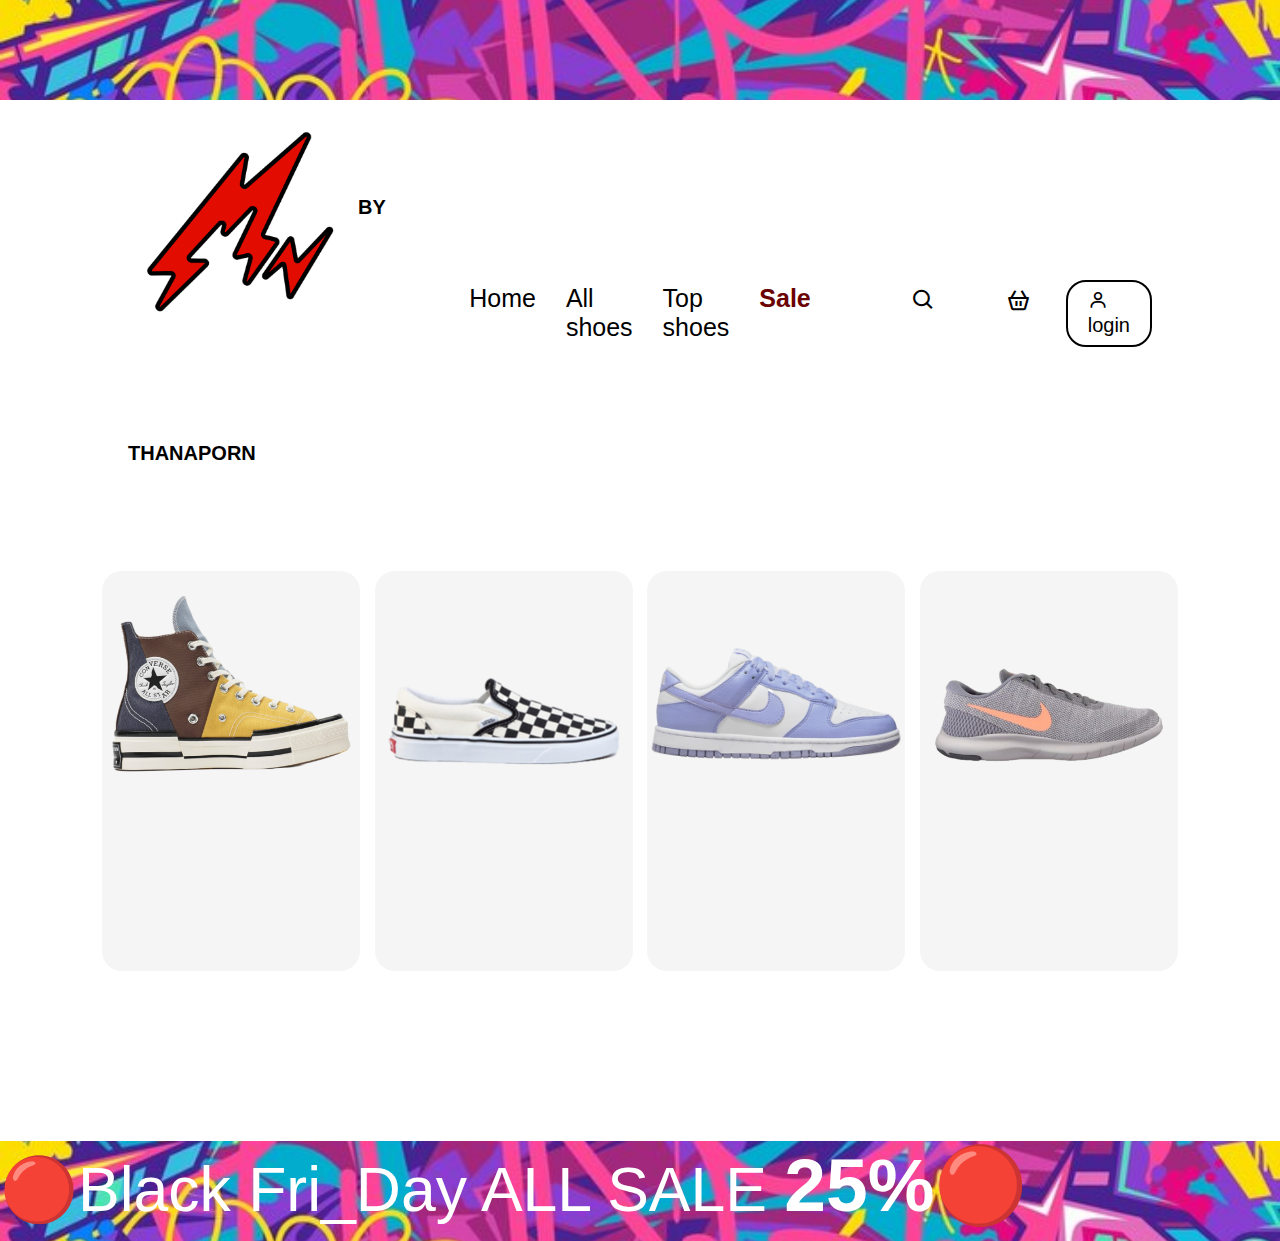
<file: 10-5-8-Thanaporn final projek/index.html>
<!DOCTYPE html>
<html lang="en">
<head>
    <meta charset="UTF-8">
    <meta name="viewport" content="width=device-width, initial-scale=1.0">
    <link rel="stylesheet" href="style.css">
    <link rel="stylesheet" href="https://unpkg.com/boxicons@2.0.7/css/boxicons.min.css"&gt;>
    <title>MN Shoes</title>
    <link rel="icon" href="image/logo2-Photoroom.png-Photoroom.png" type="png">  
</head>
<body>
    <div class="backgroud-image">
        <p class="main_content"></p>
    </div>

    <nav>
        <div class="logo">
            <img src="image/logo2-Photoroom.png-Photoroom.png" alt="">
            <span>by Thanaporn</span>
        </div>
    <ul class="nav-menu">
        <li><a href="index.html">Home</a></li>
        <li><a href="#">All shoes</a></li>
        <li><a href="#">Top shoes</a></li>
        <li><a href="#">Sale</a></li>
    </ul>
    <ul class="nav-right">
        <li><i class="bx bx-search"></i></li>
        <li class="cart"><i class="bx bx-basket"></i></li>
        <li><a href="#"><i class="bx bx-user"></i>login</a></li>
    </ul>
    </nav>
    <main>
        <div class="item">
            <img src="image/shoes1.png" alt="">
            <div class="data">
                <p>
                    <strong>Converse Chuck 70 Plus </strong> 
                    <small class="price">1,699.00 บาท</small><br>
                    <small>The patchwork that doesnt go out of style is offered by Converse with the new Chuck </small>
                    <small class="full-price">ราคาปกติ <s> 2,500.00 </s></small>
                </p>
                <p>
                    <strong>Size EUR</strong>
                    <p class="in-4">
                        <span class="active">40</span>
                        <span>41</span>
                        <span>42</span>
                        <span>43</span>
                    </p>
                </p>
                <p>
                    <strong>Color</strong>
                    <p class="in">
                        <span></span>
                        <span></span>
                        <span></span>
                    </p>
                </p>
                <button class="add">add-Cart</button>
                <button>Buy-Now</button>
            </div>
        </div>
        <div class="item">
            <img src="image/shoes 2-7 small.png" alt="">
            <div class="data">
                <p>
                    <strong>Vans UA classic slip On </strong>
                    <small class="price">2,190.00 บาท</small><br>
                    <small>The classic Slip-On festures sturdy low profile slip-on canvans uppers with the iconic Vans</small>
                    <small class="full-price">ราคาปกติ <s>3,890.00</s> บาท</small>
                </p>
                <p>
                    <strong>Size EUR</strong>
                    <p class="in-4">
                        <span class="active">40</span>
                        <span>41</span>
                        <span>42</span>
                        <span>43</span>
                    </p>
                </p>
                <p>
                    <strong>Color</strong>
                    <p class="in">
                        <span></span>
                        <span></span>
                        <span></span>
                    </p>
                </p>
                <button class="add">add-Cart</button>
                <button>Buy-Now</button>
            </div>
        </div>
        <div class="item">
            <img src="image/shoes3-Photoroom.png-Photoroom.png" alt="">
            <div class="data">
                <p>
                    <strong>Nike Dunk low By You</strong>
                    <small class="price"> 3,700.00 บาท</small><br>
                    <small>Take your game anywhere with You Created taken to the streets,the'80s b-ball icon</small>
                    <small class="full-price">ราคาปกติ <s>4,416.93</s> บาท</small>
                </p>
                <p>
                    <strong>Size EUR</strong>
                    <p class="in-4">
                        <span class="active">40</span>
                        <span>41</span>
                        <span>42</span>
                        <span>43</span>
                    </p>
                </p>
                <p>
                    <strong>Color</strong>
                    <p class="in-4-4">
                        <span></span>
                        <span></span>
                        <span></span>
                    </p>
                </p>
                <button class="add">add-Cart</button>
                <button>Buy-Now</button>
            </div>
        </div>
        <div class="item">
            <img src="image/shoes4.png" alt="">
            <div class="data">
                <p>
                    <strong>Nike Flex experience RN 7</strong>
                    <small class="price">999.00 บาท</small><br>
                    <small>The Nike Flex experience RN 7 are ideal running shoes for perfect and natural foot movement </small>
                    <small class="full-price">ราคาปกติ <s>1,184.67</s> บาท</small>
                </p>
                <p>
                    <strong>Size EUR</strong>
                    <p class="in-4">
                        <span class="active">40</span>
                        <span>41</span>
                        <span>42</span>
                        <span>43</span>
                    </p>
                </p>
                <p>
                    <strong>Color</strong>
                    <p class="in-4-4">
                        <span></span>
                        <span></span>
                        <span></span>
                    </p>
                </p>
                <button class="add">add-Cart</button>
                <button>Buy-Now</button>
            </div>
        </div>
    </main>
    <div class="cart-field">
    </div>
    <script src="script.js"></script>
    <div class="backgroud-image">
        <p class="main-content">
            <small> 🔴Black Fri_Day ALL SALE </small><strong>25%🔴</strong>
        </p>
    </div>
</body>
</html>
</file>
<file: 10-5-8-Thanaporn final projek/style.css>
.backgroud-image {
    background-image: url('image/pic\ 3.jpg');
    background-size: cover;
    background-position: center;
    background-repeat: no-repeat;
    height: 100px;
}
.backgroud-image2 {
    background-image: url('image/pic\ 3.jpg');
    background-size: cover;
    background-position: center;
    background-repeat: no-repeat;
    height: 100px;
}

.main-content {
    color: rgb(255, 255, 255);
    font-size: 75px;
}



*{
    padding: 0;
    margin: 0;
    box-sizing: border-box;
    font-family: sans-serif;
}
nav {
    width: 80%;
    height: 40%;
    background: rgb(255, 255, 255);
    margin: 0px auto;
    display: flex;
    align-items: center;
    justify-content: space-between;
}
.logo {
    width: 30%;
}
.logo img {
    width: 220px;
    float: left;
}
.logo span {
    text-transform: uppercase;
    color: rgb(0, 0, 0);
    font-weight: bold;
    line-height: 215px;
    font-size: 20px;
    margin-left: 10px;
   
}
.nav-menu {
    width: 40%;
    display: flex;
    justify-content: space-between;
    margin: 50px;
}
.nav-menu li {
    list-style: none;
    padding: 10px 15px 45px;
    font-size: 25px;
    color: black;
}
a {
    text-decoration: none;
    color: inherit;
}
.nav-menu li:last-child {
    color: rgb(107, 2, 2);
    font-weight: 600;
}
a:hover {
    color: rgb(255, 0, 0);
}
.nav-right {
    width: 30%;
    display: flex;
    justify-content: flex-start;
}
.nav-right li {
    list-style: none;
    margin: 0 15px;
    color: black;
    font-size: 25px;
    padding: 8px 20px ;
}
.nav-right li:last-child {
    border: 2px solid;
    font-size: 20px;
    border-radius: 20px;
    margin: 0px 0px 35px;
}
i:hover {
    color: orangered;
    cursor: pointer;
}
.cart {
    position: relative;
}
.cart::before{
    position: absolute;
    content: attr(data-count);
    width: 25px;
    height: 25px;
    font-size: 12px;
    line-height: 25px;
    border-radius: 15px;
    top: -20px;
    text-align: center;
    background: red;
    color: white;
    cursor: pointer;
    opacity: 0;
    margin: 43px 23px 0px;
}
.cart.on::before {
    opacity: 1;
}
main {
    width: 100%;
    height: 580px;
    padding: 10px 8%;
    display: flex;
    justify-content: space-between;
}
.item {
    width: 24%;
    height: 400px;
    background: whitesmoke;
    padding: 5px;
    position: relative;
    transition: 0.5s;
    border-radius: 20px;
}
.item:hover {
    height: 560px;
}
.item:hover .data{
    padding: 10px;
    height: 250px;
}
.item:hover img{
    transform: scale(0.8);
}
.item img {
    width: 100%;
    margin: auto;
    transition: initial;
    transform: scale(1.09);
}
.data {
    width: 100%;
    height: 0;
    background: #ff90cd;
    padding: 0;
    position: absolute;
    bottom: 1px;
    left: 0;
    transition: inherit;
    border-radius: 0 0 20px 20px;
    overflow: hidden;
}
.data p{
    margin: 10px auto;
}
.data strong {
    display: inline-block;
    width: 100%;
}
.data p:first-child strong {
    width: 60%;
}
.price {
    font-size: 18px;
    font-weight: bold;
    color: rgb(255, 0, 0);
}
.price-full{
    font-size: 15px;
    font-weight: bold;
    margin-left: 5px;
    color: rgb(92, 91, 91);
}
.in span {
    width: 25px;
    height: 25px;
    line-height: 25px;
    border-radius: 50%;
    background: white;
    display: inline-block;
    text-align: center;
    margin: 0 6px;
}
.in:nth-of-type(2n) span {
    background: rgb(128, 40, 0);
    border: 2px solid #ccc;
}
.in:nth-of-type(2n) span:first-child {
    background: #84f700;
}
.in:nth-of-type(2n) span:last-child {
    background: #d30538;
}
.in-4 span {
    width: 70px;
    height: 20px;
    line-height: 20px;
    border-radius: 8px;
    background-color: white;
    display: inline-block;
    text-align: center;
    margin: 0 6px;
}
.in-4-4 span {
    width: 25px;
    height: 25px;
    line-height: 25px;
    border-radius: 50%;
    background: white;
    display: inline-block;
    text-align: center;
    margin: 0 6px;
}
.in-4 span.active {
    background: orangered;
    color: white;
}
.in-4-4:nth-of-type(2n) span {
    background: rgb(255, 0, 0);
    border: 2px solid #ccc;
}
.in-4-4:nth-of-type(2n) span:first-child {
    background: rgb(76, 0, 255);
}
.in-4-4:nth-of-type(2n) span:last-child {
    background: rgb(48, 48, 48);
}
button {
    border:none;
    border-radius: 5px;
    outline: none;
    padding: 8px 20px;
    background: orangered;
    margin: 0px 25px 0px;
    color: white;
    cursor: pointer;
}
button.add {
    background: orange;
}
button:hover {
    color: white;
    background: #1f0008;
}

/*css for js*/
.image-animate {
    position: absolute;
    top: 0;
    left: 0;
    background: inherit;
    width: 100%;
    height: 300px;
    border-radius: inherit;
    display: none;
}
.image-animate.active {
    display: block;
    z-index: 5;
}
.item:nth-child(1) .image-animate.active{
    animation: first 0.5s ease-in;
}
.item:nth-child(2) .image-animate.active{
    animation: second 0.5s ease-in;
}
.item:nth-child(3) .image-animate.active{
    animation: third 0.5s ease-in;
}
.item:nth-child(4) .image-animate.active{
    animation: four 0.5s ease-in;
}
@keyframes first{
    to {
        transform: scale(0.08);
        top: -305px;
        left: 925px;
    }
}
@keyframes second{
    to {
        transform: scale(0.08);
        top: -305px;
        left: 605px;
    }
}
@keyframes third{
    to {
        transform: scale(0.08);
        top: -305px;
        left: 277px;
    }
}
@keyframes four{
    to {
        transform: scale(0.08);
        top: -305px;
        left: -45px;
    }
}
.cart-field{
    width: 90%;
    height: 700px;
    background: white;
    overflow-x: hidden;
    overflow-y: auto;
    padding: 20px;
    position: absolute;
    top: -700px;
    left: 5%;
    transition: 0.5s;
}
.cart-field.display {
    top: 200px;
}
.cart-field .item,
.cart-field .item:hover {
    width: 96%;
    height: 500px;
    display: flex;
    align-items: center;
    justify-content: space-around;
    margin: 30px auto;
}
.cart-field .item img,
.cart-field .item:hover img{
    transform: scale(1);
    width: 30%;
}
.cart-field .item .data{
    width: 60%;
    position: relative;
    height: 100%;
    padding: 30px;
    left: auto;
    background: inherit;
}
.cart-field .item .data strong,
.cart-field .item .data .price {
    font-size: 30px;
    margin: 20px 10px 0 0;
}
.cart-field .data p:first-child strong {
    width: 70%;
}
.cart-field .data p small {
    font-size: 20px;
}
.cart-field .in {
    display: inline;
    width: 50px;
    height: 50px;
    line-height: 50px;
    font-size: 25px;
}
.cart-field .image-animate.active {
    display: none;
}
</file>
